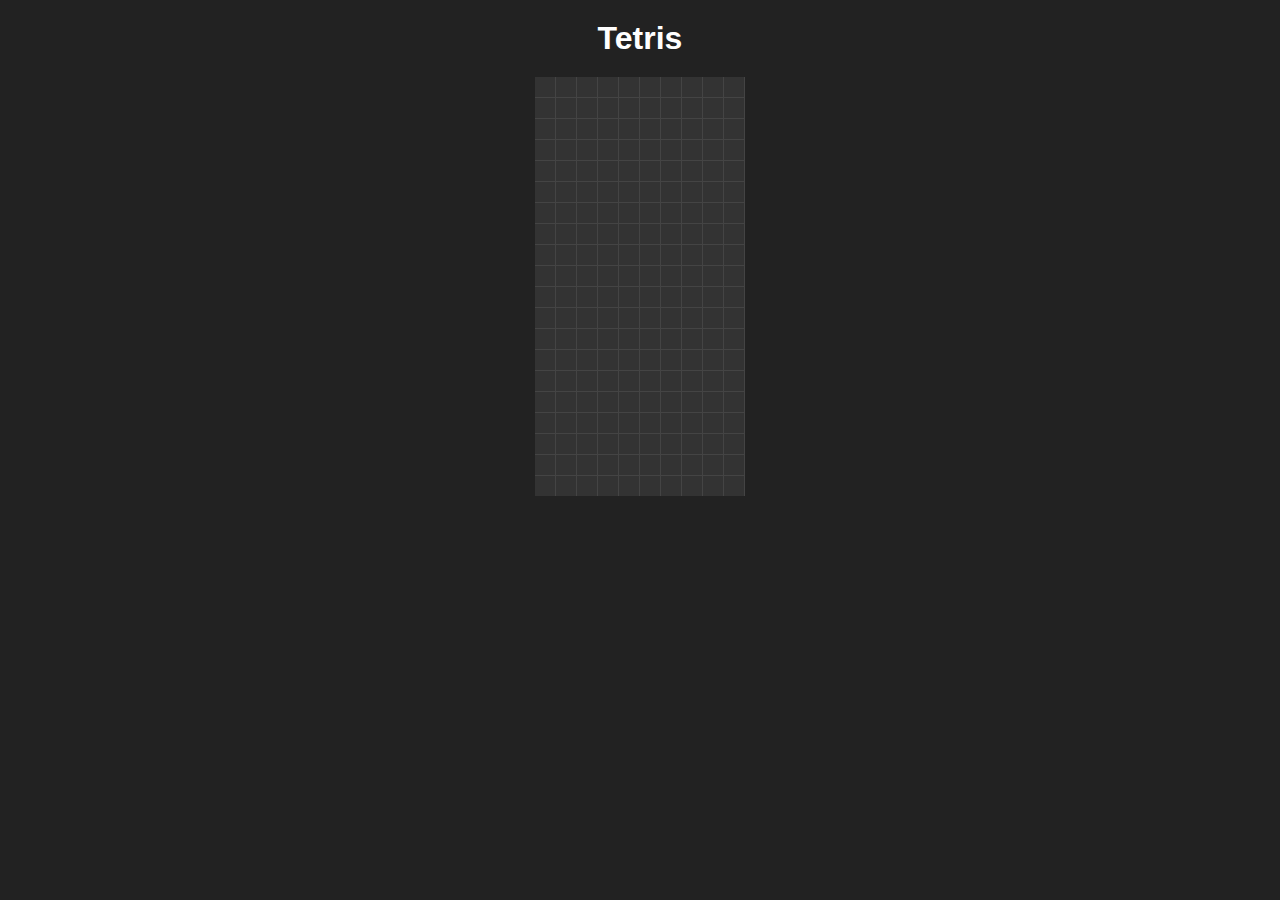
<file: index.html>
<!DOCTYPE html>
<html lang="en">
<head>
  <meta charset="UTF-8">
  <meta name="viewport" content="width=device-width, initial-scale=1.0">
  <title>Tetris</title>
  <link rel="stylesheet" href="tetris.css">
</head>
<body>
  <h1>Tetris</h1>
  <div id="game-container"></div>
  <script src="tetris.js"></script>
</body>
</html>
</file>
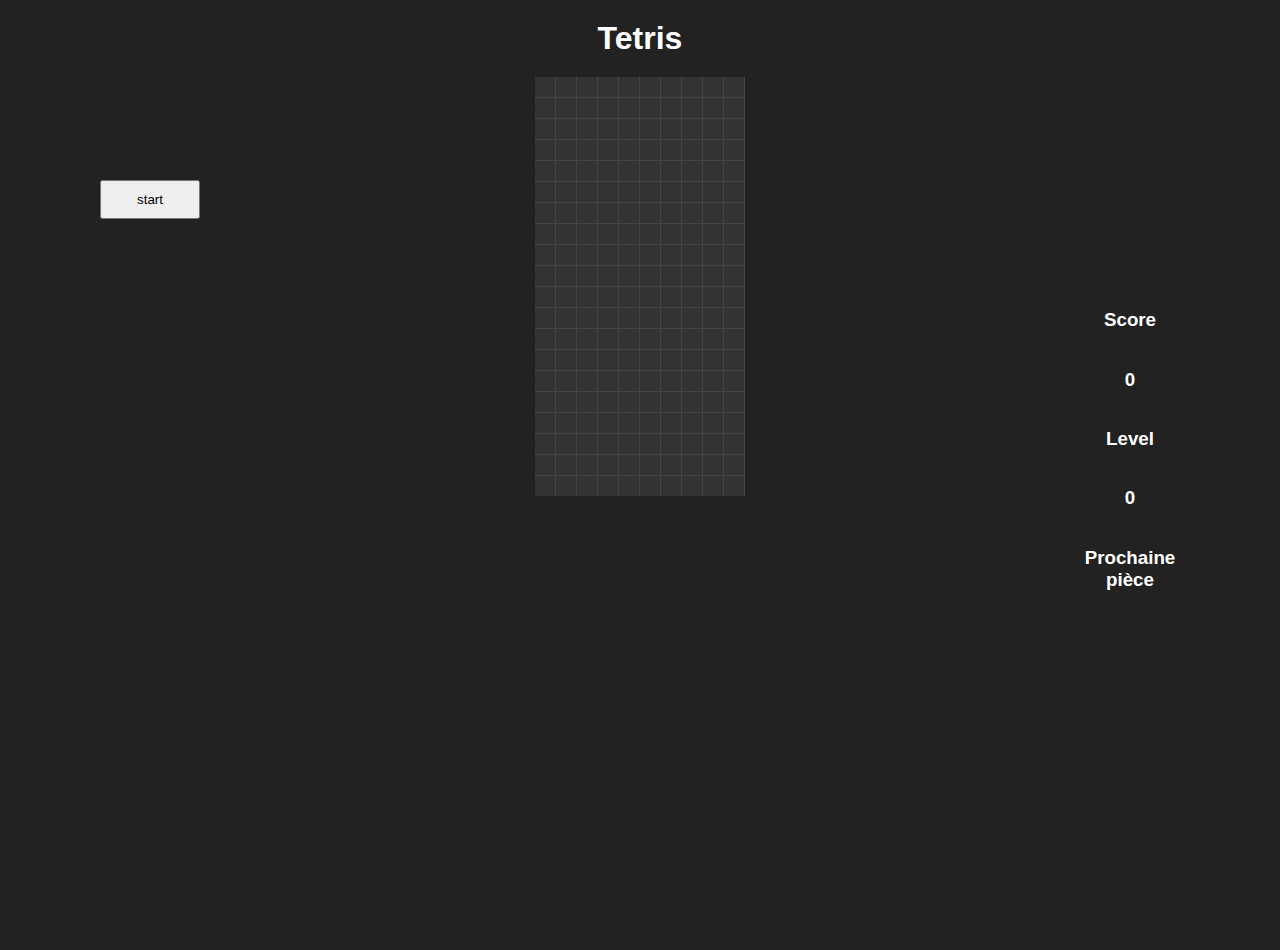
<file: tetris.html>
<!DOCTYPE html>
<html lang="en">
<head>
  <meta charset="UTF-8">
  <meta name="viewport" content="width=device-width, initial-scale=1.0">
  <title>Tetris</title>
  <link rel="stylesheet" href="tetris.css">
</head>
<body>
  <h1>Tetris</h1>
  <div id="game-container"></div>
  <button id="start" onclick=start()> start </button>
  <div id="container">
    <h3 id = scoreLabel> Score </h1>
    <h3 id="score">0</h1>
    <h3 id = levelLabel> Level </h1>
    <h3 id="level"> 0 </h1>
    <h3 id="previewLabel"> Prochaine pièce </h1>
    <div id="preview"> </div>
  </div>
  <script src="tetris.js"></script>
</body>
</html>
</file>
<file: tetris.css>
body {
    font-family: Arial, sans-serif;
    text-align: center;
    background-color: #222;
    color: white;
    overflow: hidden;
  }
  
  h1 {
    margin: 20px 0;
  }

  #start{
    position: absolute;
    top:20%;
    left: 100px;
    padding: 10px;
    width: 100px;
  }
  
  #game-container {
    display: grid;
    grid-template-rows: repeat(20, 20px); /* 20 lignes */
    grid-template-columns: repeat(10, 20px); /* 10 colonnes */
    gap: 1px;
    background-color: #444;
    margin: 0 auto;
    width: 210px; /* (10 * 25) + (9 * 1px gap) */
    /*border: 2px solid white;*/
  }
  
  .cell {
    width: 20px;
    height: 20px;
    background-color: #333;
  }
  
  .cell.active1 {
    background-color: #12d1f3; /* Couleur des tétrominos */
  }
  .cell.active2 {
    background-color: #1228f3; /* Couleur des tétrominos */
  }
  .cell.active3 {
    background-color: #f39c12; /* Couleur des tétrominos */
  }
  .cell.active4 {
    background-color: #dff70a; /* Couleur des tétrominos */
  }
  .cell.active5 {
    background-color: #39d61a; /* Couleur des tétrominos */
  }
  .cell.active6 {
    background-color: #a90cc9; /* Couleur des tétrominos */
  }
  .cell.active7 {
    background-color: #f31212; /* Couleur des tétrominos */
  }
  

#container{
  position:absolute ;
  top: 50px;
  right: 100px;
  width: 100px;
  height: 100%;
  display: flex;
  flex-direction: column;
  justify-content: center;
  align-items: center;
  background-color: #222;
}



#preview {
  display: grid;
  grid-template-rows: repeat(4, 20px); /* 4 lignes */
  grid-template-columns: repeat(4, 20px); /* 4 colonnes */
  gap: 0px;
  margin-top: 20px;
  margin-left: 40px;
  background-color: #222;
}
</file>
